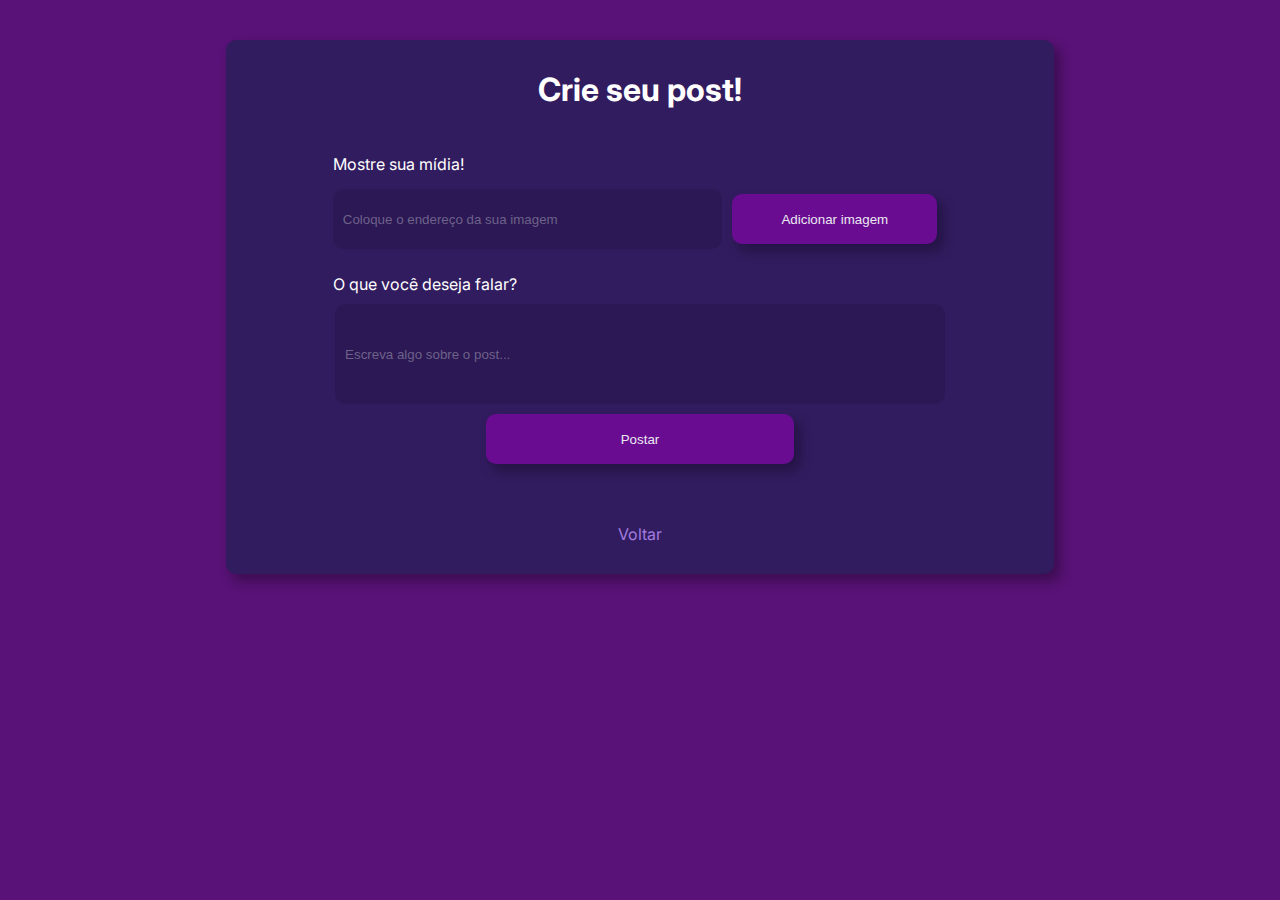
<file: html/criacaoPost.html>
<!DOCTYPE html>
<html lang="pt-br">
  <head>
    <meta charset="UTF-8" />
    <meta http-equiv="X-UA-Compatible" content="IE=edge" />
    <meta name="viewport" content="width=device-width, initial-scale=1.0" />
    <title>Criação de Post | Ola Dev!</title>
    <link rel="stylesheet" href="../css/criacaoPost.css" />
    <link rel="shortcut icon" href="../img/gatoIcon.png" type="image/x-icon" />
  </head>
  <body>
    <div id="container">
      <h1>Crie seu post!</h1>
      <form action="">
        <p>Mostre sua mídia!</p>
        <div id="inputMidia">
          <input
            type="url"
            name="imgPost"
            id="imgPost"
            placeholder="Coloque o endereço da sua imagem"
          />
          <button onclick="salvarIMG(event)">Adicionar imagem</button>
        </div>
        <p>O que você deseja falar?</p>
        <input
          type="text"
          name="descricaoPost"
          id="descricaoPost"
          placeholder="Escreva algo sobre o post..."
        />
        <button id="postar" type="submit" onclick="postarPost(event)">
          Postar
        </button>
      </form>
      <a href="../html/perfil.html">Voltar</a>
    </div>
    <script src="../js/criacaoPost.js"></script>
  </body>
</html>
</file>
<file: css/criacaoPost.css>
@import url("https://fonts.googleapis.com/css2?family=Inter&display=swap");

* {
	margin: 0%;
	padding: 0%;
	box-sizing: 0%;
}

body {
	display: flex;
	font-family: "Inter", sans-serif;
	background-color: var(--themecolor);
	color: white;
	background-color: #591277;
	justify-content: center;
}

.textoBotao {
	color: white;
	text-decoration: none;
}

#container{
    display: flex;
    flex-direction: column;
    margin: 40px;
    background-color: rgb(50, 28, 96);
    padding: 30px;
    border-radius: 10px;
    box-shadow: 6px 7px 12px 1px rgba(0, 0, 0, 0.3);
    gap: 20px;
    width: 60vw;
    justify-items: center;
    align-items: center;
}

form{
	display: flex;
	flex-direction: column;
	margin: 25px;
	width: 80%;
}

#inputMidia{
	display: flex;
	flex-direction: row;
	align-items: center;
	align-content: center;
	margin-bottom: 20px;
	width: 100%;
}

p{
	margin-bottom: 10px;
}

form input{
	width: 100%;
	height: 40px;
}

form button{
	width: 50%;
	height: 50px;
	justify-self: right;
	padding: 15px 25px 15px 25px;
	border-radius: 10px;
	margin: 10px;
	border: none;
	color:white;
	background-color: #700b97;
	box-shadow: 6px 7px 12px 1px rgba(0, 0, 0, 0.3);
	opacity: 0.9;
}

form button:hover{
	opacity: 1;
}

a{
	margin-top: 5px;
	color: rgb(191, 148, 255);
	text-decoration: none;
	opacity: 0.8;
}
  
a:hover{
	opacity: 1;
	text-decoration: underline;
}

input{
    color: white;
	background-color: rgba(0, 0, 0, 0.123);
    border-radius: 10px;
    align-self: center;
    border: none;
	padding: 10px;
	width: fit-content;
}
input::placeholder {
    color: rgba(245, 245, 245, 0.342);
}

#descricaoPost{
	height: 80px;
	width: 96%;
}

#postar{
	align-self: center;
}
</file>
